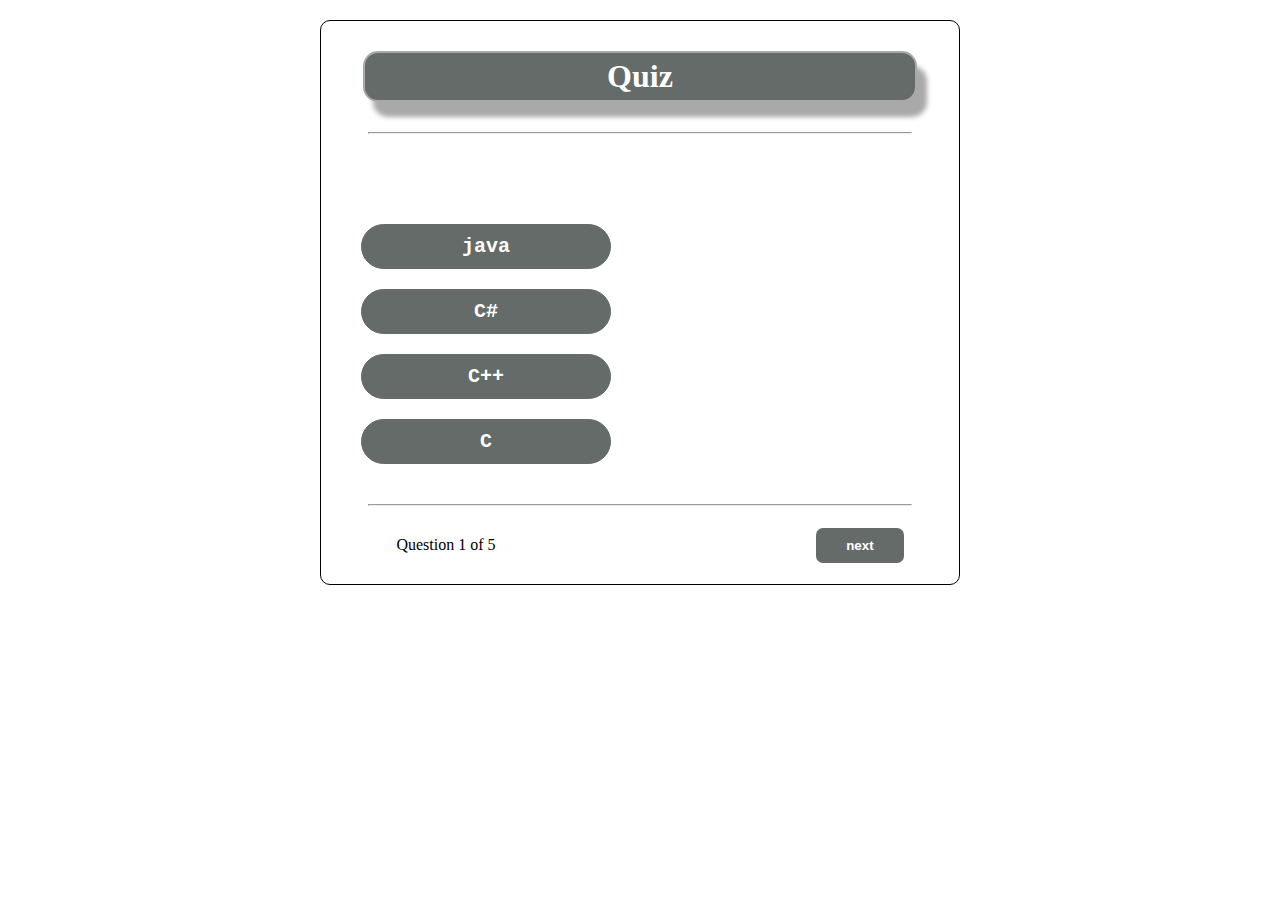
<file: quiz.html>
<!DOCTYPE html>
<html lang="en">

<head>
    <meta charset="UTF-8">
    <meta http-equiv="X-UA-Compatible" content="IE=edge">
    <meta name="viewport" content="width=device-width, initial-scale=1.0">
    <title>Quiz design</title>
    <link rel="stylesheet" href="./quiz.css">
</head>

<body>
    <div class="main">
        <h1>Quiz</h1>
        <hr>
        <p id="question"></p>
        <div class="answer">
            <button id="btn0"><span id ="choice0">java</span></button>
            <button id="btn1"><span id ="choice1"> C#</span></button>
            <button id="btn2"><span id ="choice2">C++</span></button>
            <button id="btn3"><span id ="choice3">C</span></button>
        </div>
        <hr>
        <footer>
            <p id="progress">Question 1 of 5</p>
            <button onclick="" id="next">next</button>
        </footer>
    </div>
    <script src="./quiz.js">
    </script>
    <script src="./app.js"></script>
    <script src="./question.js"></script>
</body>

</html>
</file>
<file: quiz.css>
body {
    margin: 20px auto;
    padding: auto;
    width: 50%;
}

.main {
    border: 1px solid black;
    border-radius: 10px;
}

h1 {
    justify-content: center;
    text-align: center;
    margin: 30px auto;
    padding: 5px 20px;
    border: 2px solid darkgray;
    color: white;
    font-family: Georgia, 'Times New Roman', Times, serif;
    background-color: rgb(101, 107, 105);
    border-radius: 15px;
    width: 80%;
    box-shadow: 10px 15px 5px darkgrey;
}

hr {
    width: 85%;
    margin: 10px auto;
}

.main p {
    margin: auto;
    padding: 20px;
    justify-content: center;
    align-items: center;
    width: 50%;
}

.answer {
    margin: 30px auto;
}

#btn0,
#btn1,
#btn2,
#btn3 {
    margin: 10px 40px;
    border: 1px solid rgb(101, 107, 105);
    background-color: rgb(101, 107, 105);
    font-size: 20px;
    border-radius: 50px;
    padding: 10px;
    width: 250px;
    color: white;
    font-family: 'Courier New', Courier, monospace;
}

#btn0:hover,
#btn1:hover,
#btn2:hover,
#btn3:hover {
    background-color: green;
    transition: .3s;
    cursor: pointer;
}

footer {
    display: flex;
    justify-content: space-between;
    margin: 10px;
}

button {
    margin: auto;
    padding: 10px 30px;
    color: white;
    background-color: rgb(101, 107, 105);
    font-weight: bold;
    border-radius: 7px;
    border: none;
}

button:hover {
    background-color: red;
}
</file>
